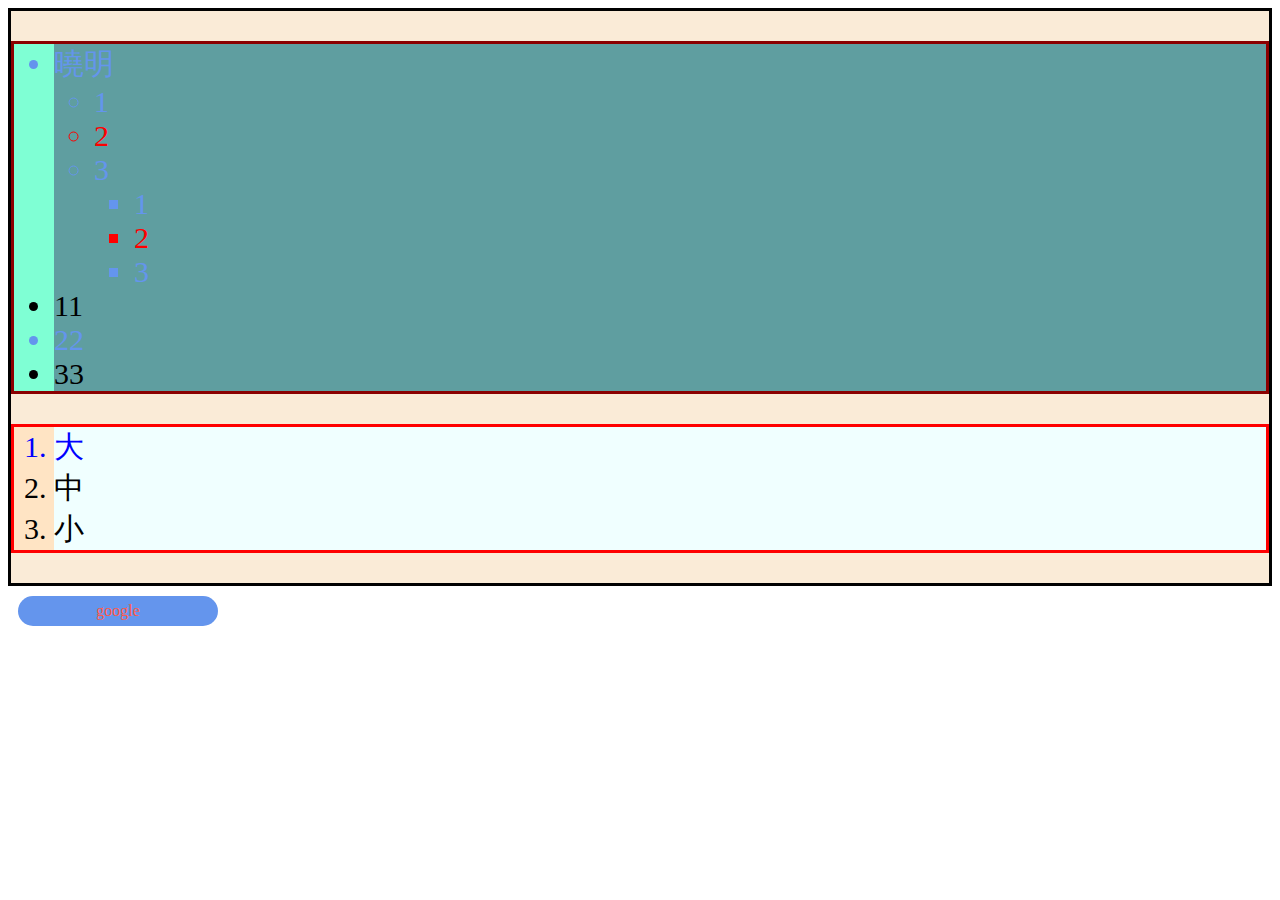
<file: index.html>
<!DOCTYPE html>
<html lang="en">
<head>
    <meta charset="UTF-8">
    <title>Title</title>
    <link rel="stylesheet" href="css/style.css">
</head>
<body>

<div id="Class">
    <ul class="classA">
        <li>
            曉明
            <ul>
                <li>1</li>
                <li>2</li>
                <li>3</li>

                <ul>
                    <li>1</li>
                    <li>2</li>
                    <li>3</li>
                </ul>

            </ul>
        </li>

        <li>11</li>
        <li>22</li>
        <li>33</li>
    </ul>

    <ol class="classB">
        <li>大</li>
        <li>中</li>
        <li>小</li>
    </ol>
</div>

<a href="https://www.google.com.tw/?hl=zh_TW" target="_blank" class="link">google</a>

</body>
</html>
</file>
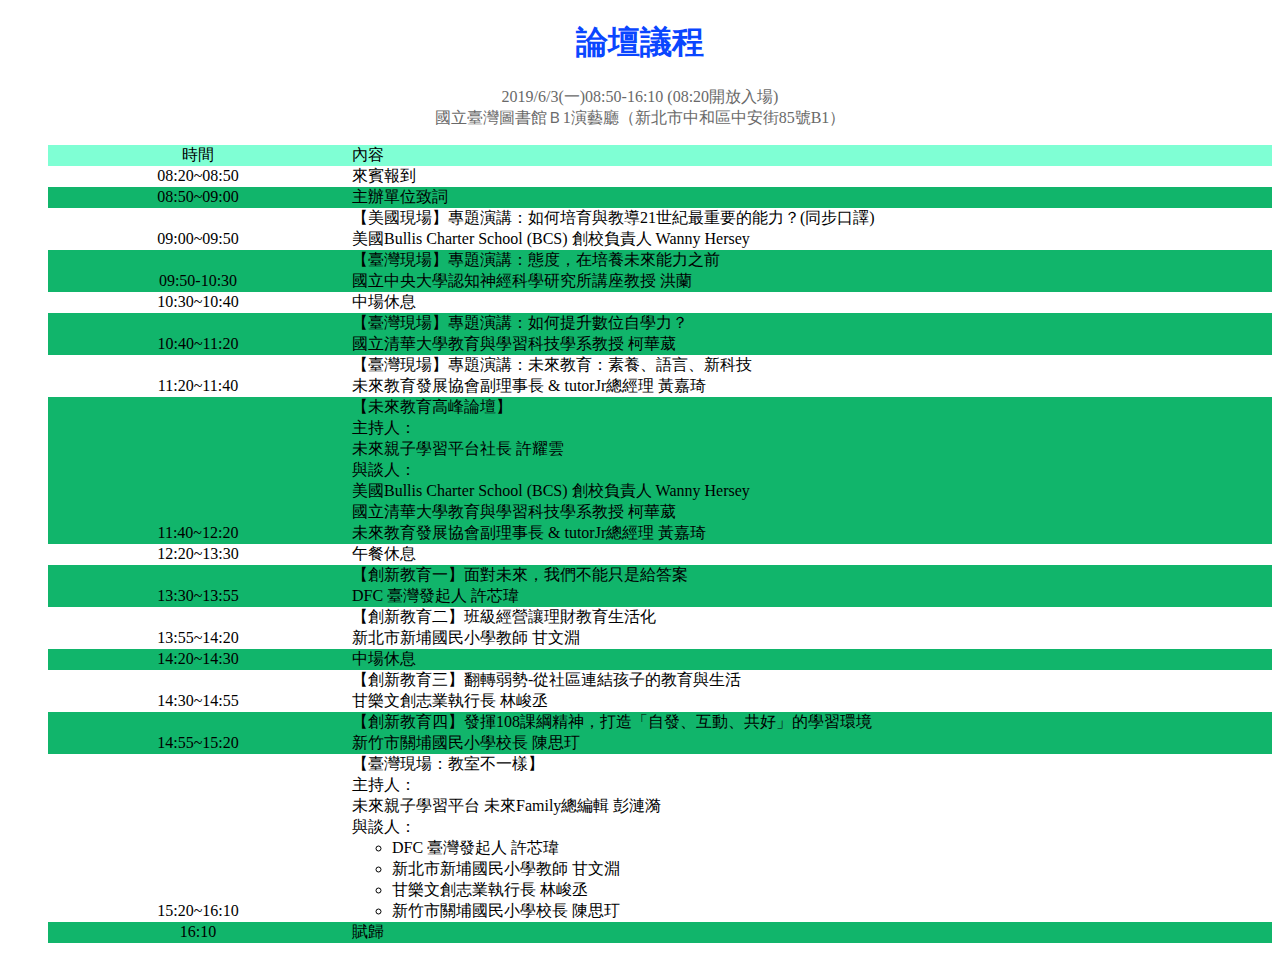
<file: contact.html>
<!DOCTYPE html>
<html lang="en">
<head>
    <meta charset="UTF-8">
    <title>論壇議程</title>
    <link rel="stylesheet" href="css/styleq.css">
</head>
<body>

<div>
    <h1>論壇議程</h1>
</div>

<div class="PageInfo">
    <p>2019/6/3(一)08:50-16:10 (08:20開放入場)</p>
    <p>國立臺灣圖書館Ｂ1演藝廳（新北市中和區中安街85號B1）</p>
</div>

<div id="Outside">
    <ul id="Table">
        <li id="tableT">
            <div>時間</div>
            <div>內容</div>
        </li>

        <li>
            <div>08:20~08:50</div>
            <div>來賓報到</div>
        </li>

        <li>
            <div>08:50~09:00</div>
            <div>主辦單位致詞</div>
        </li>

        <li>
            <div>09:00~09:50</div>
            <div>
                <div>【美國現場】專題演講：如何培育與教導21世紀最重要的能力？(同步口譯)</div>
                <div>美國Bullis Charter School (BCS) 創校負責人 Wanny Hersey</div>
            </div>
        </li>

        <li>
            <div>09:50-10:30</div>
            <div>
                <div>【臺灣現場】專題演講：態度，在培養未來能力之前</div>
                <div>國立中央大學認知神經科學研究所講座教授 洪蘭</div>
            </div>
        </li>

        <li>
            <div>10:30~10:40</div>
            <div>中場休息</div>
        </li>

        <li>
            <div>10:40~11:20</div>
            <div>
                <div>【臺灣現場】專題演講：如何提升數位自學力？</div>
                <div>國立清華大學教育與學習科技學系教授 柯華葳</div>
            </div>
        </li>

        <li>
            <div>11:20~11:40</div>
            <div>
                <div>【臺灣現場】專題演講：未來教育：素養、語言、新科技</div>
                <div>未來教育發展協會副理事長 & tutorJr總經理 黃嘉琦</div>
            </div>
        </li>


        <li>
            <div>11:40~12:20</div>
            <div>
                <div>【未來教育高峰論壇】</div>
                <div>主持人：</div>
                <div>未來親子學習平台社長 許耀雲</div>
                <div>與談人：</div>
                <div>美國Bullis Charter School (BCS) 創校負責人 Wanny Hersey</div>
                <div>國立清華大學教育與學習科技學系教授 柯華葳</div>
                <div>未來教育發展協會副理事長 & tutorJr總經理 黃嘉琦</div>
            </div>
        </li>


        <li>
            <div>12:20~13:30</div>
            <div>午餐休息</div>
        </li>


        <li>
            <div>13:30~13:55</div>
            <div>
                <div>【創新教育一】面對未來，我們不能只是給答案</div>
                <div>DFC 臺灣發起人 許芯瑋</div>
            </div>
        </li>

        <li>
            <div>13:55~14:20</div>
            <div>
                <div>【創新教育二】班級經營讓理財教育生活化</div>
                <div>新北市新埔國民小學教師 甘文淵</div>
            </div>
        </li>

        <li>
            <div>14:20~14:30</div>
            <div>中場休息</div>
        </li>


        <li>
            <div>14:30~14:55</div>
            <div>
                <div>【創新教育三】翻轉弱勢-從社區連結孩子的教育與生活</div>
                <div>甘樂文創志業執行長 林峻丞</div>
            </div>
        </li>


        <li>
            <div>14:55~15:20</div>
            <div>
                <div>【創新教育四】發揮108課綱精神，打造「自發、互動、共好」的學習環境</div>
                <div>新竹市關埔國民小學校長 陳思玎</div>
            </div>
        </li>


        <li>
            <div>15:20~16:10</div>
            <div>
                <div>【臺灣現場：教室不一樣】</div>
                <div>主持人：</div>
                <div>未來親子學習平台 未來Family總編輯 彭漣漪</div>
                <div>與談人：</div>
                <ul>
                    <li>DFC 臺灣發起人 許芯瑋</li>
                    <li>新北市新埔國民小學教師 甘文淵</li>
                    <li>甘樂文創志業執行長 林峻丞</li>
                    <li>新竹市關埔國民小學校長 陳思玎</li>
                </ul>
            </div>
        </li>

        <li>
            <div>16:10</div>
            <div>賦歸</div>
        </li>
    </ul>

    </div>


</body>
</html>
</file>
<file: css/style.css>
*{
    font-size: 30px;
}

#Class{
    border: 3px solid;
    border-color: black;
    background: antiquewhite;
}

.classA{
    background: aquamarine;
    border: 3px solid darkred;
}

.classA li{
    background: cadetblue;
}

.classB{
    background: bisque;
    border: 3px solid red;
}

.classB li{
    background: azure;
}


.classA ul>li{
    color: red;
}




/*first-child 第一個*/
/*last-child 最後一個*/
/*nth-child(n)*/
/*(n)可替換odd, even*/

.classA li:nth-child(odd){
color: cornflowerblue;
}

.classB li:first-child{
color: blue;
}



.link{
    margin: 10px;
    display: block;
    width: 200px;
    height: 30px;
    line-height: 30px;
    font-size: 16px;
    background: cornflowerblue;
    color: #ff5b49;
    border-radius: 30px;
    text-align: center;
    text-decoration: none;
}

.link:hover{
    background: blue;
}

.link:hover::after{
    content: ":hi";
}
</file>
<file: css/styleq.css>
h1{
    text-align:center;
    color: #0a46ff;
}

.PageInfo > p{
    text-align:center;
    margin: 0px;
    color: dimgrey;
}

#Table{
    display: block;
    list-style: none;
}

#Table > li > div:first-child{
    display: inline-block;
    text-align:center;
    width: 300px;
}

#Table > li> div:last-child{
    display: inline-block;
    width: 600px;
}

#Table > li:nth-child(odd){
    background-color: #11b56b;
}

#tableT{
    background-color: aquamarine !important;
}
</file>
